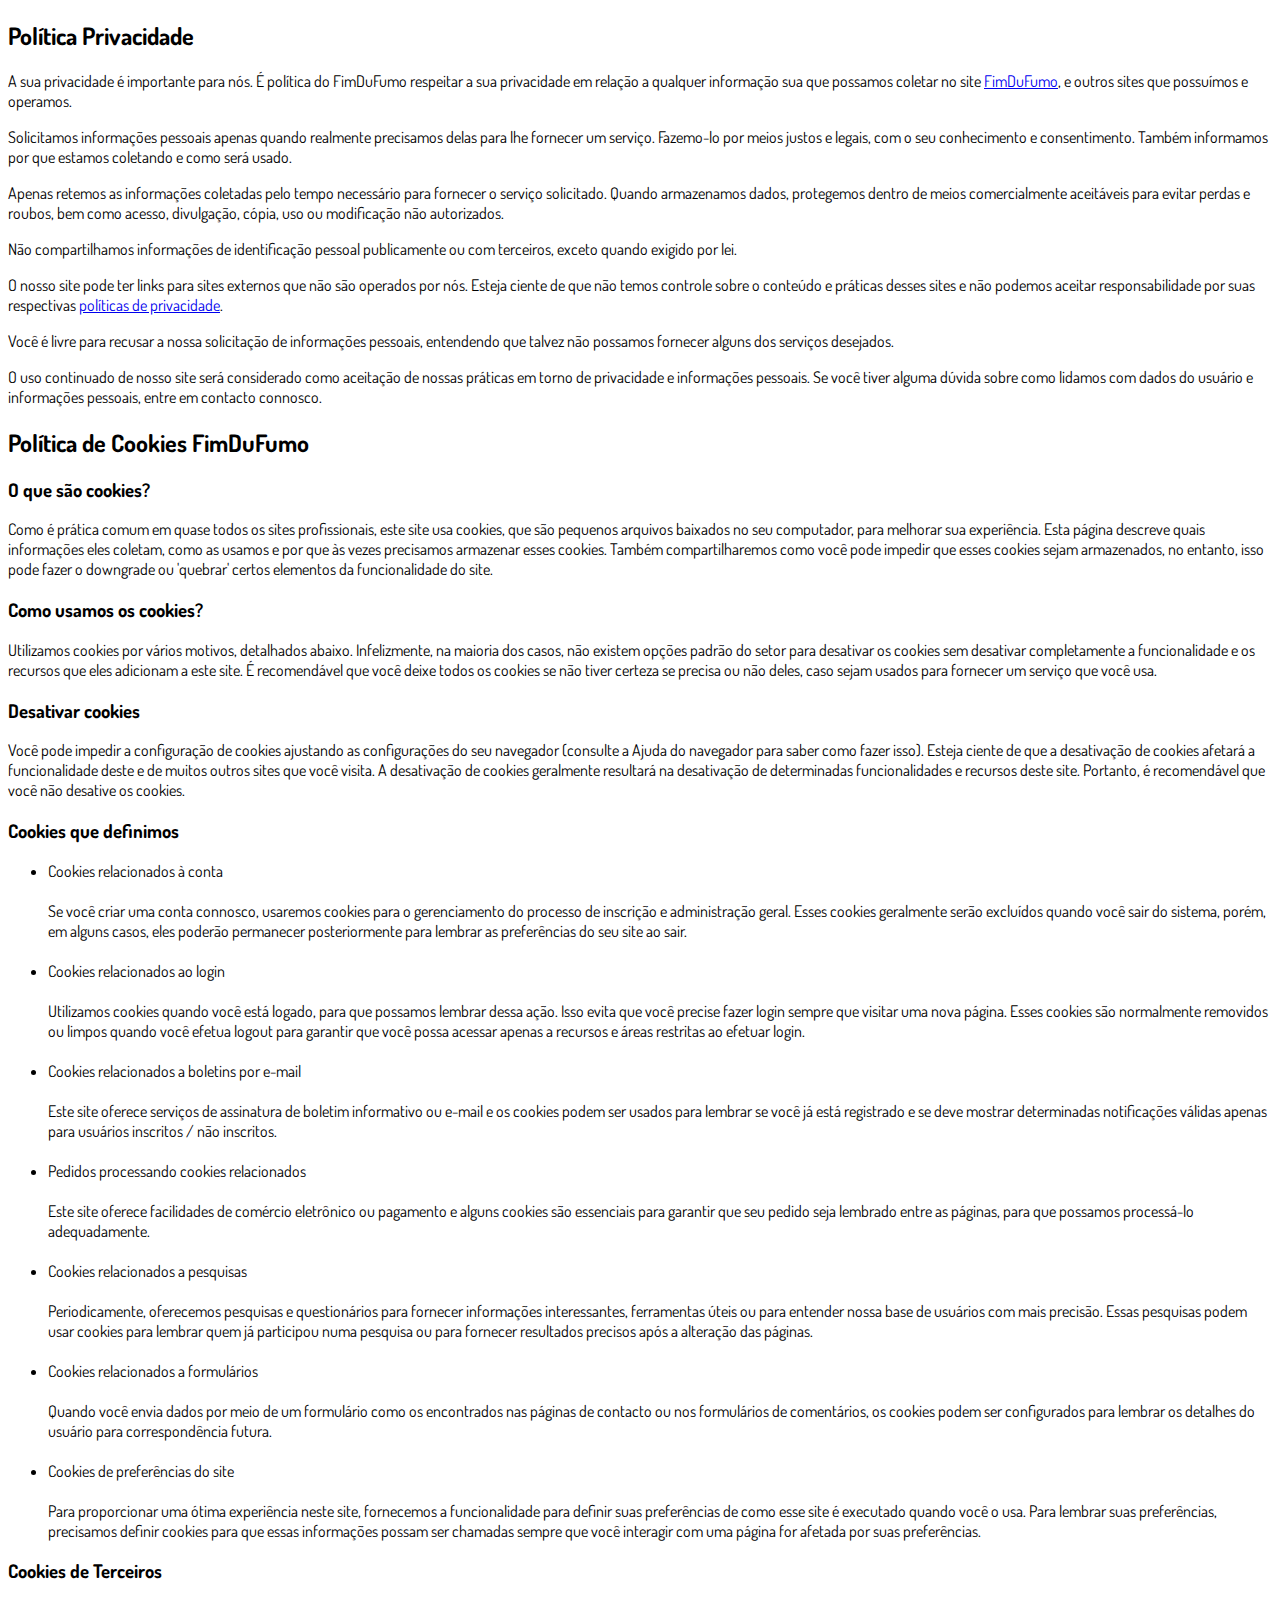
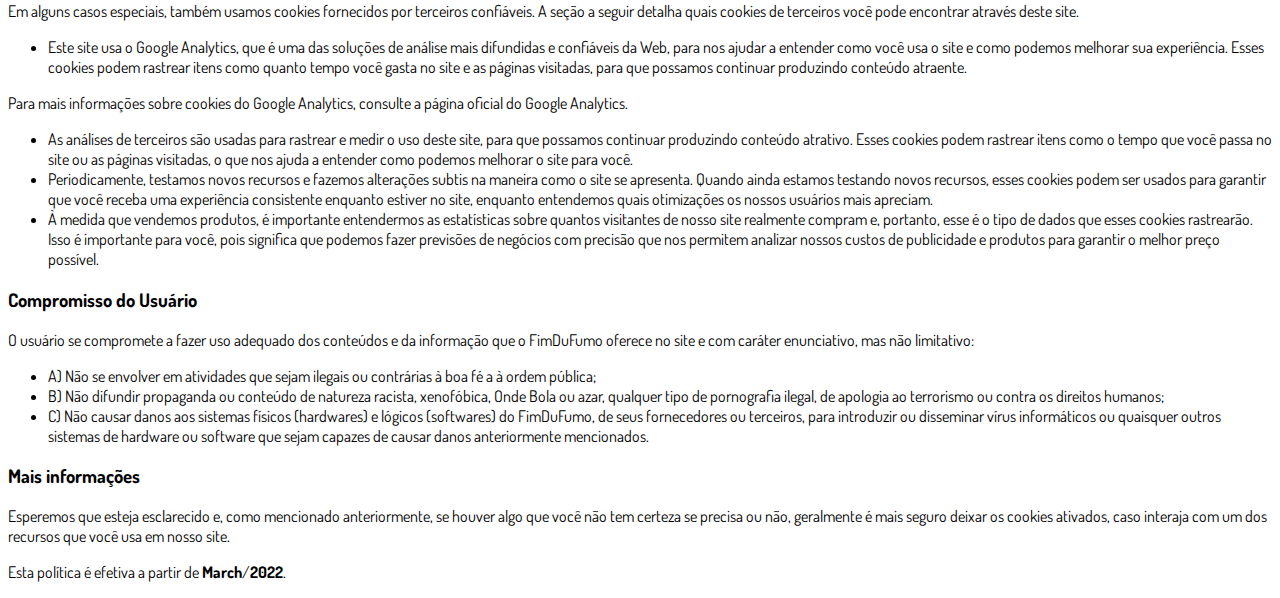
<file: privacidade.html>
<!DOCTYPE html>
<html lang="pt-br">
  <head>
    <meta charset="utf-8">
    <meta name="viewport" content="width=device-width, initial-scale=1, shrink-to-fit=no">

    <link rel="stylesheet" href="https://stackpath.bootstrapcdn.com/bootstrap/4.1.3/css/bootstrap.min.css" integrity="sha384-MCw98/SFnGE8fJT3GXwEOngsV7Zt27NXFoaoApmYm81iuXoPkFOJwJ8ERdknLPMO" crossorigin="anonymous">

    <link rel="preconnect" href="https://fonts.googleapis.com">
    <link rel="preconnect" href="https://fonts.gstatic.com" crossorigin>
    <link href="https://fonts.googleapis.com/css2?family=Dosis:wght@200;300;400;500;600;700;800&display=swap" rel="stylesheet">
    
    <!-- Ícone da Página -->
    <link rel="shortcut icon" type="image/jpg" href="./assets/img/favicon.png">

    <!-- Título da Página -->
    <title>Política de Privacidade | FIMFUFUMO</title>
    
    <style type="text/css">
      body {
        font-family: 'Dosis', sans-serif;
      }
    </style>

  </head>
  <body>
    
    <div class="container py-5">
      <div class="row justify-content-center">
        <div class="col-lg-8">
          <h2>Política Privacidade</h2>                    <p>A sua privacidade é importante para nós. É política do FimDuFumo respeitar a sua privacidade em relação a qualquer informação sua que possamos coletar no site <a href="#">FimDuFumo</a>, e outros sites que possuímos e operamos.</p>                    <p>Solicitamos informações pessoais apenas quando realmente precisamos delas para lhe fornecer um serviço. Fazemo-lo por meios justos e legais, com o seu conhecimento e consentimento. Também informamos por que estamos coletando e como será usado.                    </p>                    <p>Apenas retemos as informações coletadas pelo tempo necessário para fornecer o serviço solicitado. Quando armazenamos dados, protegemos dentro de meios comercialmente aceitáveis para evitar perdas e roubos, bem como acesso, divulgação, cópia, uso ou                        modificação não autorizados.</p>                    <p>Não compartilhamos informações de identificação pessoal publicamente ou com terceiros, exceto quando exigido por lei.</p>                    <p>O nosso site pode ter links para sites externos que não são operados por nós. Esteja ciente de que não temos controle sobre o conteúdo e práticas desses sites e não podemos aceitar responsabilidade por suas respectivas <a href='https://politicaprivacidade.com' target='_BLANK'>políticas de privacidade</a>.                    </p>                    <p>Você é livre para recusar a nossa solicitação de informações pessoais, entendendo que talvez não possamos fornecer alguns dos serviços desejados.</p>                    <p>O uso continuado de nosso site será considerado como aceitação de nossas práticas em torno de privacidade e informações pessoais. Se você tiver alguma dúvida sobre como lidamos com dados do usuário e informações pessoais, entre em contacto connosco.</p>                    <h2>Política de Cookies FimDuFumo</h2>                    <h3>O que são cookies?</h3>                    <p>Como é prática comum em quase todos os sites profissionais, este site usa cookies, que são pequenos arquivos baixados no seu computador, para melhorar sua experiência. Esta página descreve quais informações eles coletam, como as usamos e por que às vezes                        precisamos armazenar esses cookies. Também compartilharemos como você pode impedir que esses cookies sejam armazenados, no entanto, isso pode fazer o downgrade ou 'quebrar' certos elementos da funcionalidade do site.</p>                    <h3>Como usamos os cookies?</h3>                    <p>Utilizamos cookies por vários motivos, detalhados abaixo. Infelizmente, na maioria dos casos, não existem opções padrão do setor para desativar os cookies sem desativar completamente a funcionalidade e os recursos que eles adicionam a este site. É recomendável                        que você deixe todos os cookies se não tiver certeza se precisa ou não deles, caso sejam usados para fornecer um serviço que você usa.</p>                    <h3>Desativar cookies</h3>                    <p>Você pode impedir a configuração de cookies ajustando as configurações do seu navegador (consulte a Ajuda do navegador para saber como fazer isso). Esteja ciente de que a desativação de cookies afetará a funcionalidade deste e de muitos outros sites que                        você visita. A desativação de cookies geralmente resultará na desativação de determinadas funcionalidades e recursos deste site. Portanto, é recomendável que você não desative os cookies.</p>                    <h3>Cookies que definimos</h3>                    <ul>                        <li>                            Cookies relacionados à conta<br><br> Se você criar uma conta connosco, usaremos cookies para o gerenciamento do processo de inscrição e administração geral. Esses cookies geralmente serão excluídos quando você sair do sistema, porém, em alguns                            casos, eles poderão permanecer posteriormente para lembrar as preferências do seu site ao sair.<br><br>                        </li>                        <li>                            Cookies relacionados ao login<br><br> Utilizamos cookies quando você está logado, para que possamos lembrar dessa ação. Isso evita que você precise fazer login sempre que visitar uma nova página. Esses cookies são normalmente removidos ou limpos                            quando você efetua logout para garantir que você possa acessar apenas a recursos e áreas restritas ao efetuar login.<br><br>                        </li>                        <li>                            Cookies relacionados a boletins por e-mail<br><br> Este site oferece serviços de assinatura de boletim informativo ou e-mail e os cookies podem ser usados para lembrar se você já está registrado e se deve mostrar determinadas notificações                            válidas apenas para usuários inscritos / não inscritos.<br><br>                        </li>                        <li>                            Pedidos processando cookies relacionados<br><br> Este site oferece facilidades de comércio eletrônico ou pagamento e alguns cookies são essenciais para garantir que seu pedido seja lembrado entre as páginas, para que possamos processá-lo adequadamente.<br><br>                        </li>                        <li>                            Cookies relacionados a pesquisas<br><br> Periodicamente, oferecemos pesquisas e questionários para fornecer informações interessantes, ferramentas úteis ou para entender nossa base de usuários com mais precisão. Essas pesquisas podem usar cookies                            para lembrar quem já participou numa pesquisa ou para fornecer resultados precisos após a alteração das páginas.<br><br>                        </li>                        <li>                            Cookies relacionados a formulários<br><br> Quando você envia dados por meio de um formulário como os encontrados nas páginas de contacto ou nos formulários de comentários, os cookies podem ser configurados para lembrar os detalhes do usuário                            para correspondência futura.<br><br>                        </li>                        <li>                            Cookies de preferências do site<br><br> Para proporcionar uma ótima experiência neste site, fornecemos a funcionalidade para definir suas preferências de como esse site é executado quando você o usa. Para lembrar suas preferências, precisamos                            definir cookies para que essas informações possam ser chamadas sempre que você interagir com uma página for afetada por suas preferências.<br>                        </li>                    </ul>                    <h3>Cookies de Terceiros</h3>                    <p>Em alguns casos especiais, também usamos cookies fornecidos por terceiros confiáveis. A seção a seguir detalha quais cookies de terceiros você pode encontrar através deste site.</p>                    <ul>                        <li>                            Este site usa o Google Analytics, que é uma das soluções de análise mais difundidas e confiáveis da Web, para nos ajudar a entender como você usa o site e como podemos melhorar sua experiência. Esses cookies podem rastrear itens como quanto tempo                            você gasta no site e as páginas visitadas, para que possamos continuar produzindo conteúdo atraente.                        </li>                    </ul>                    <p>Para mais informações sobre cookies do Google Analytics, consulte a página oficial do Google Analytics.</p>                    <ul>                        <li>                            As análises de terceiros são usadas para rastrear e medir o uso deste site, para que possamos continuar produzindo conteúdo atrativo. Esses cookies podem rastrear itens como o tempo que você passa no site ou as páginas visitadas, o que nos ajuda a entender                            como podemos melhorar o site para você.</li>                        <li>                            Periodicamente, testamos novos recursos e fazemos alterações subtis na maneira como o site se apresenta. Quando ainda estamos testando novos recursos, esses cookies podem ser usados para garantir que você receba uma experiência consistente enquanto                            estiver no site, enquanto entendemos quais otimizações os nossos usuários mais apreciam.</li>                        <li>                            À medida que vendemos produtos, é importante entendermos as estatísticas sobre quantos visitantes de nosso site realmente compram e, portanto, esse é o tipo de dados que esses cookies rastrearão. Isso é importante para você, pois significa que podemos                            fazer previsões de negócios com precisão que nos permitem analizar nossos custos de publicidade e produtos para garantir o melhor preço possível.</li>                                            </ul>                    <h3>Compromisso do Usuário</h3>                                <p>O usuário se compromete a fazer uso adequado dos conteúdos e da informação que o FimDuFumo oferece no site e com caráter enunciativo, mas não limitativo:</p>                                        <ul>                        <li>A) Não se envolver em atividades que sejam ilegais ou contrárias à boa fé a à ordem pública;</li>                        <li>B) Não difundir propaganda ou conteúdo de natureza racista, xenofóbica, <a style='color: inherit !important; text-decoration:none !important;' href='https://ondeapostar.pt/onde-da-a-bola/'>Onde Bola</a> ou azar, qualquer tipo de pornografia ilegal, de apologia ao terrorismo ou contra os direitos humanos;</li>                        <li>C) Não causar danos aos sistemas físicos (hardwares) e lógicos (softwares) do FimDuFumo, de seus fornecedores ou terceiros, para introduzir ou disseminar vírus informáticos ou quaisquer outros sistemas de hardware ou software que sejam capazes de causar danos anteriormente mencionados.</li>                    </ul>                                        <h3>Mais informações</h3>                    <p>Esperemos que esteja esclarecido e, como mencionado anteriormente, se houver algo que você não tem certeza se precisa ou não, geralmente é mais seguro deixar os cookies ativados, caso interaja com um dos recursos que você usa em nosso site.</p>                    <p>Esta política é efetiva a partir de <strong>March</strong>/<strong>2022</strong>.</p>
        </div>
      </div>
    </div>

    <script src="https://code.jquery.com/jquery-3.3.1.slim.min.js" integrity="sha384-q8i/X+965DzO0rT7abK41JStQIAqVgRVzpbzo5smXKp4YfRvH+8abtTE1Pi6jizo" crossorigin="anonymous"></script>
    <script src="https://cdnjs.cloudflare.com/ajax/libs/popper.js/1.14.3/umd/popper.min.js" integrity="sha384-ZMP7rVo3mIykV+2+9J3UJ46jBk0WLaUAdn689aCwoqbBJiSnjAK/l8WvCWPIPm49" crossorigin="anonymous"></script>
    <script src="https://stackpath.bootstrapcdn.com/bootstrap/4.1.3/js/bootstrap.min.js" integrity="sha384-ChfqqxuZUCnJSK3+MXmPNIyE6ZbWh2IMqE241rYiqJxyMiZ6OW/JmZQ5stwEULTy" crossorigin="anonymous"></script>
  </body>
</html>
</file>
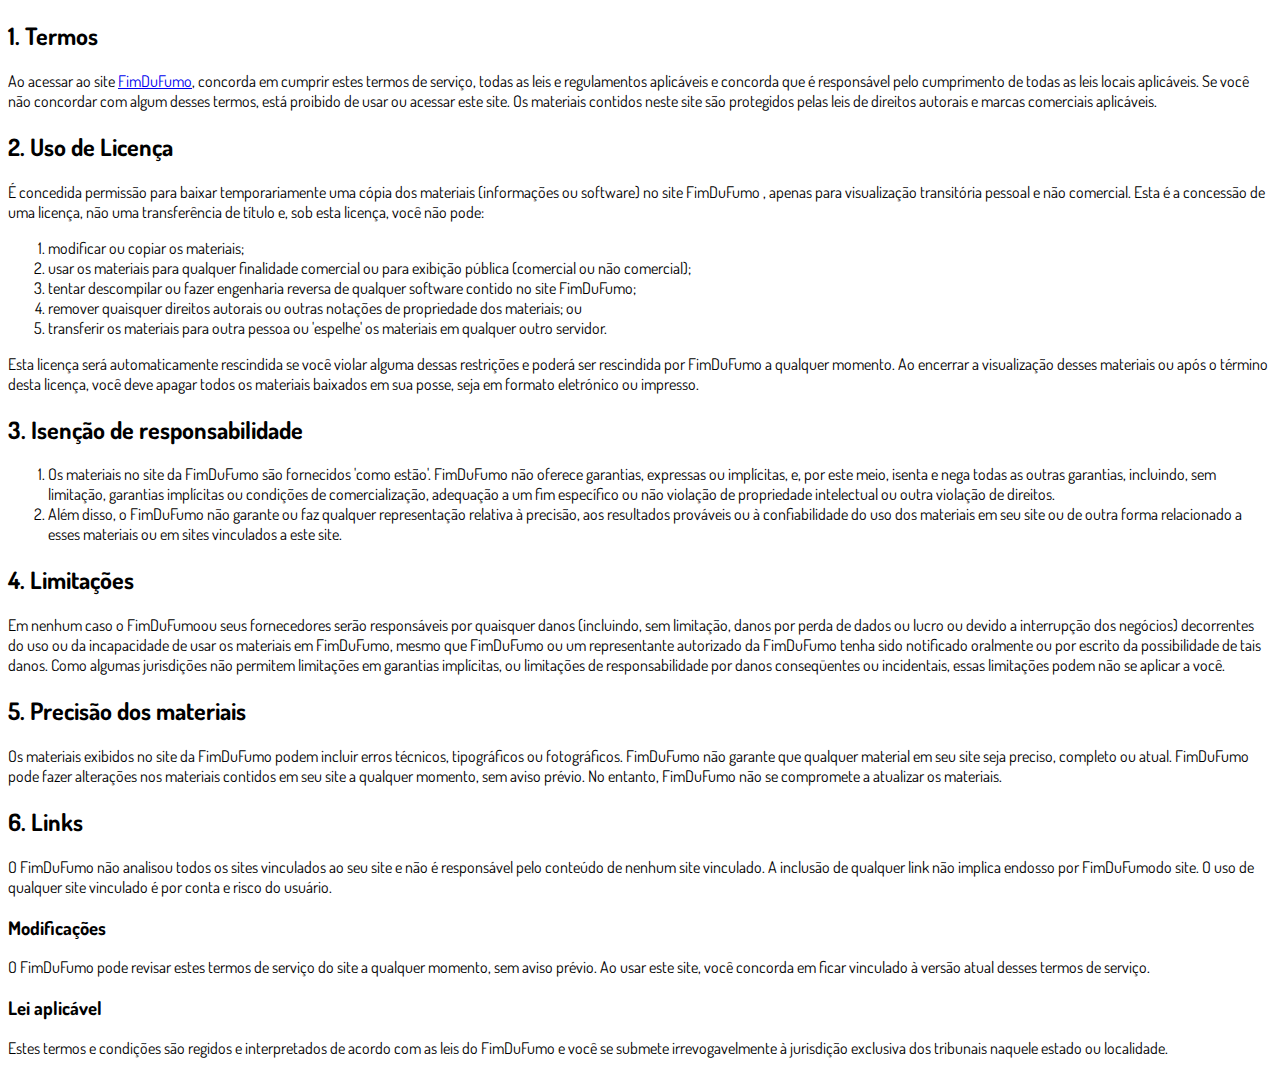
<file: termos.html>
<!DOCTYPE html>
<html lang="pt-br">
  <head>
    <meta charset="utf-8">
    <meta name="viewport" content="width=device-width, initial-scale=1, shrink-to-fit=no">

    <link rel="stylesheet" href="https://stackpath.bootstrapcdn.com/bootstrap/4.1.3/css/bootstrap.min.css" integrity="sha384-MCw98/SFnGE8fJT3GXwEOngsV7Zt27NXFoaoApmYm81iuXoPkFOJwJ8ERdknLPMO" crossorigin="anonymous">

    <link rel="preconnect" href="https://fonts.googleapis.com">
    <link rel="preconnect" href="https://fonts.gstatic.com" crossorigin>
    <link href="https://fonts.googleapis.com/css2?family=Dosis:wght@200;300;400;500;600;700;800&display=swap" rel="stylesheet">
    
    <!-- Ícone da Página -->
    <link rel="shortcut icon" type="image/jpg" href="./assets/img/favicon.png">

    <!-- Título da Página -->
    <title>Termos de Uso | FimDuFumo</title>
    
    <style type="text/css">
      body {
        font-family: 'Dosis', sans-serif;
      }
    </style>

  </head>
  <body>
    
    <div class="container py-5">
      <div class="row justify-content-center">
        <div class="col-lg-8">
          <h2>1. Termos</h2>            <p>Ao acessar ao site <a href='#'>FimDuFumo</a>, concorda em cumprir estes termos de serviço, todas as leis e regulamentos aplicáveis e concorda que é responsável pelo cumprimento de todas as leis locais aplicáveis. Se você não concordar com algum                desses termos, está proibido de usar ou acessar este site. Os materiais contidos neste site são protegidos pelas leis de direitos autorais e marcas comerciais aplicáveis.</p>            <h2>2. Uso de Licença</h2>            <p>É concedida permissão para baixar temporariamente uma cópia dos materiais (informações ou software) no site FimDuFumo , apenas para visualização transitória pessoal e não comercial. Esta é a concessão de uma licença, não uma transferência de título e,                sob esta licença, você não pode: </p>            <ol>            <li>modificar ou copiar os materiais;  </li>            <li>usar os materiais para qualquer finalidade comercial ou para exibição pública (comercial ou não comercial);  </li>            <li>tentar descompilar ou fazer engenharia reversa de qualquer software contido no site FimDuFumo;  </li>            <li>remover quaisquer direitos autorais ou outras notações de propriedade dos materiais; ou  </li>            <li>transferir os materiais para outra pessoa ou 'espelhe' os materiais em qualquer outro servidor.</li>            </ol>            <p>Esta licença será automaticamente rescindida se você violar alguma dessas restrições e poderá ser rescindida por FimDuFumo a qualquer momento. Ao encerrar a visualização desses materiais ou após o término desta licença, você deve apagar todos os materiais                baixados em sua posse, seja em formato eletrónico ou impresso.</p>            <h2>3. Isenção de responsabilidade</h2>            <ol>            <li>Os materiais no site da FimDuFumo são fornecidos 'como estão'. FimDuFumo não oferece garantias, expressas ou implícitas, e, por este meio, isenta e nega todas as outras garantias, incluindo, sem limitação, garantias implícitas ou condições de comercialização,            adequação a um fim específico ou não violação de propriedade intelectual ou outra violação de direitos. </li>            <li>Além disso, o FimDuFumo não garante ou faz qualquer representação relativa à precisão, aos resultados prováveis ou à confiabilidade do uso dos            materiais em seu site ou de outra forma relacionado a esses materiais ou em sites vinculados a este site.</li>            </ol>            <h2>4. Limitações</h2>            <p>Em nenhum caso o FimDuFumoou seus fornecedores serão responsáveis por quaisquer danos (incluindo, sem limitação, danos por perda de dados ou lucro ou devido a interrupção dos negócios) decorrentes do uso ou da incapacidade de usar os materiais em FimDuFumo,                mesmo que FimDuFumo ou um representante autorizado da FimDuFumo tenha sido notificado oralmente ou por escrito da possibilidade de tais danos. Como algumas jurisdições não permitem limitações em garantias implícitas, ou limitações de responsabilidade                por danos conseqüentes ou incidentais, essas limitações podem não se aplicar a você.</p>            <h2>5. Precisão dos materiais</h2>            <p>Os materiais exibidos no site da FimDuFumo podem incluir erros técnicos, tipográficos ou fotográficos. FimDuFumo não garante que qualquer material em seu site seja preciso, completo ou atual. FimDuFumo pode fazer alterações nos materiais contidos em seu                site a qualquer momento, sem aviso prévio. No entanto, FimDuFumo não se compromete a atualizar os materiais.</p>            <h2>6. Links</h2>            <p>O FimDuFumo não analisou todos os sites vinculados ao seu site e não é responsável pelo conteúdo de nenhum site vinculado. A inclusão de qualquer link não implica endosso por FimDuFumodo site. O uso de qualquer site vinculado é por conta e risco do usuário.</p>            </p>            <h3>Modificações</h3>            <p>O FimDuFumo pode revisar estes termos de serviço do site a qualquer momento, sem aviso prévio. Ao usar este site, você concorda em ficar vinculado à versão atual desses termos de serviço.</p>            <h3>Lei aplicável</h3>            <p>Estes termos e condições são regidos e interpretados de acordo com as leis do FimDuFumo e você se submete irrevogavelmente à jurisdição exclusiva dos tribunais naquele estado ou localidade.</p>
        </div>
      </div>
    </div>

    <script src="https://code.jquery.com/jquery-3.3.1.slim.min.js" integrity="sha384-q8i/X+965DzO0rT7abK41JStQIAqVgRVzpbzo5smXKp4YfRvH+8abtTE1Pi6jizo" crossorigin="anonymous"></script>
    <script src="https://cdnjs.cloudflare.com/ajax/libs/popper.js/1.14.3/umd/popper.min.js" integrity="sha384-ZMP7rVo3mIykV+2+9J3UJ46jBk0WLaUAdn689aCwoqbBJiSnjAK/l8WvCWPIPm49" crossorigin="anonymous"></script>
    <script src="https://stackpath.bootstrapcdn.com/bootstrap/4.1.3/js/bootstrap.min.js" integrity="sha384-ChfqqxuZUCnJSK3+MXmPNIyE6ZbWh2IMqE241rYiqJxyMiZ6OW/JmZQ5stwEULTy" crossorigin="anonymous"></script>
  </body>
</html>
</file>
